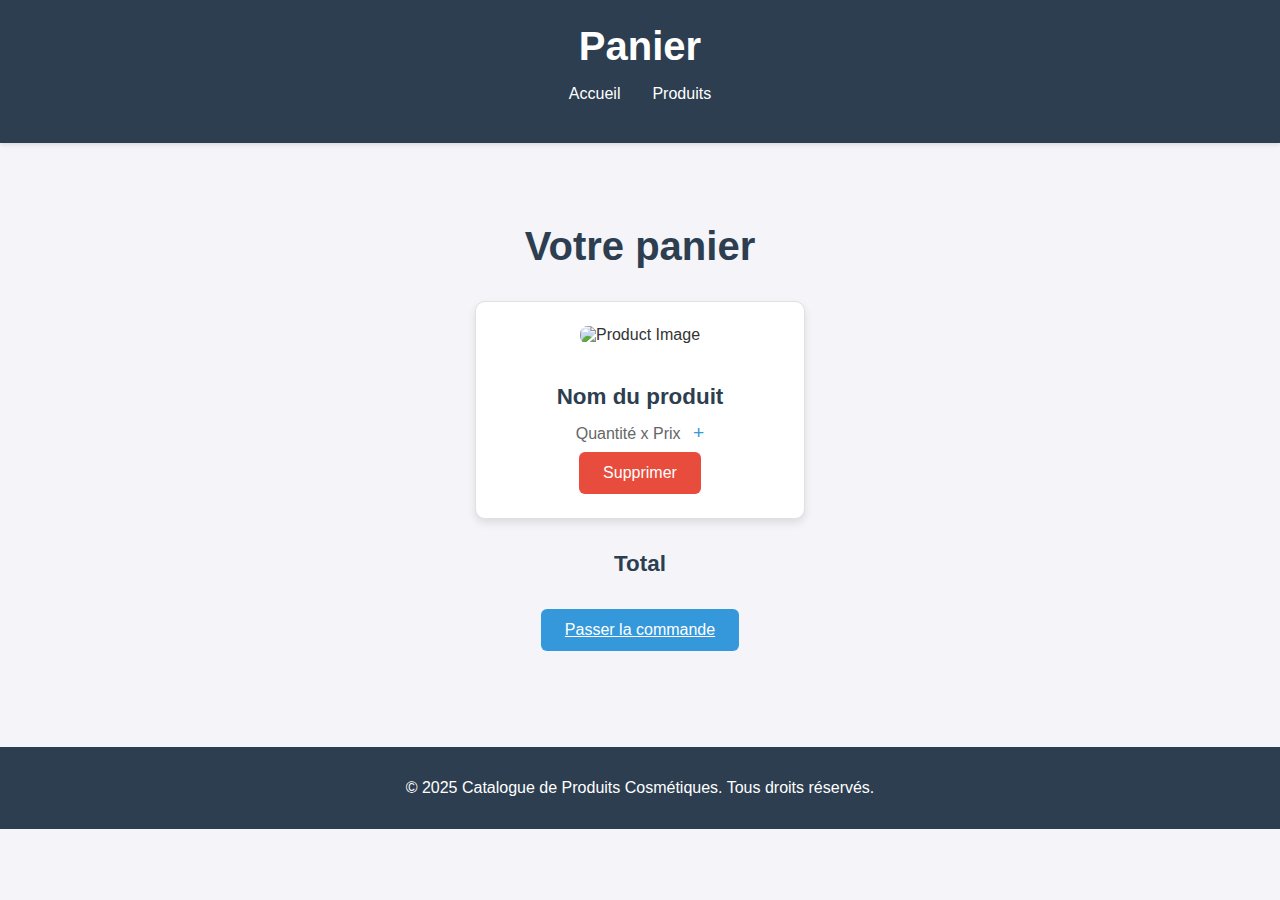
<file: src/main/resources/templates/cart.html>
<!DOCTYPE html>
<html xmlns:th="http://www.thymeleaf.org" lang="fr">
<head>
    <meta charset="UTF-8">
    <meta name="viewport" content="width=device-width, initial-scale=1.0">
    <title>Panier</title>
    <!-- Styles pour la modale -->
    <style>
        .modal {
            display: none;
            position: fixed;
            top: 0;
            left: 0;
            width: 100%;
            height: 100%;
            background-color: rgba(0, 0, 0, 0.5);
            justify-content: center;
            align-items: center;
        }
        .modal-content {
            background-color: #fff;
            padding: 2rem;
            border-radius: 10px;
            text-align: center;
            box-shadow: 0 4px 8px rgba(0, 0, 0, 0.1);
        }
        .modal-buttons {
            margin-top: 1.5rem;
        }
        .modal-buttons button {
            padding: 0.75rem 1.5rem;
            margin: 0 0.5rem;
            border: none;
            border-radius: 6px;
            cursor: pointer;
            font-size: 1rem;
        }
        .modal-buttons button.confirm {
            background-color: #e74c3c;
            color: #fff;
        }
        .modal-buttons button.cancel {
            background-color: #3498db;
            color: #fff;
        }
    </style>
</head>
<body style="font-family: 'Segoe UI', Tahoma, Geneva, Verdana, sans-serif; margin: 0; padding: 0; background-color: #f4f4f9; color: #333;">
    <!-- Modale de confirmation -->
    <div id="confirmationModal" class="modal">
        <div class="modal-content">
            <p id="modalMessage">Êtes-vous sûr de vouloir supprimer ce produit du panier ?</p>
            <div class="modal-buttons">
                <button class="confirm" onclick="confirmDelete()">Confirmer</button>
                <button class="cancel" onclick="closeModal()">Annuler</button>
            </div>
        </div>
    </div>

    <header style="background-color: #2c3e50; color: #fff; padding: 1.5rem 0; box-shadow: 0 2px 4px rgba(0, 0, 0, 0.1);">
        <h1 style="text-align: center; font-size: 2.5rem; margin: 0;">Panier</h1>
        <nav style="display: flex; justify-content: center; gap: 2rem; padding: 1rem 0;">
            <a href="/" style="color: #fff; text-decoration: none; font-size: 1rem; font-weight: 500;">Accueil</a>
            <a href="/products" style="color: #fff; text-decoration: none; font-size: 1rem; font-weight: 500;">Produits</a>
        </nav>
    </header>

    <div class="container" style="padding: 3rem 2rem; text-align: center; max-width: 1200px; margin: 0 auto;">
        <h2 style="font-size: 2.5rem; margin-bottom: 2rem; color: #2c3e50;">Votre panier</h2>
        <div class="products" style="display: flex; justify-content: center; gap: 2rem; flex-wrap: wrap;">
            <div class="product-card" th:each="item : ${cartItems}" style="background-color: #fff; border: 1px solid #e0e0e0; border-radius: 10px; padding: 1.5rem; width: 280px; text-align: center; box-shadow: 0 4px 8px rgba(0, 0, 0, 0.1);">
                <img th:src="@{/images/{image}(image=${item.product.imageUrl})}" alt="Product Image" style="max-width: 100%; height: auto; border-radius: 8px; margin-bottom: 1.5rem;">
                <h3 style="font-size: 1.4rem; margin: 1rem 0 0.75rem; color: #2c3e50;" th:text="${item.product.name}">Nom du produit</h3>
                <p style="font-size: 1rem; margin: 0.5rem 0; color: #666;">
                    <span th:text="${item.quantity + ' x €' + item.product.price}">Quantité x Prix</span>
                    <!-- Bouton + pour augmenter la quantité -->
                    <a th:href="@{/increase-quantity/{id}(id=${item.product.id})}" style="margin-left: 0.5rem; text-decoration: none; color: #3498db; font-size: 1.2rem;">+</a>
                </p>
                <button th:attr="data-delete-url=@{/remove-from-cart/{id}(id=${item.product.id})}" onclick="showModal(this)" style="display: inline-flex; align-items: center; justify-content: center; padding: 0.75rem 1.5rem; background-color: #e74c3c; color: #fff; border: none; border-radius: 6px; cursor: pointer; transition: background-color 0.3s ease; font-size: 1rem; font-weight: 500;">Supprimer</button>
            </div>
        </div>
        <p style="font-size: 1.4rem; font-weight: bold; color: #2c3e50; margin: 2rem 0;" th:text="${'Total : €' + total}">Total</p>
        <a href="/checkout" class="button" style="display: inline-flex; align-items: center; justify-content: center; padding: 0.75rem 1.5rem; background-color: #3498db; color: #fff; border: none; border-radius: 6px; cursor: pointer; transition: background-color 0.3s ease; font-size: 1rem; font-weight: 500;">Passer la commande</a>
    </div>

    <footer style="background-color: #2c3e50; color: #fff; text-align: center; padding: 2rem 0; margin-top: 3rem;">
        <p style="margin: 0; font-size: 1rem;">&copy; 2025 Catalogue de Produits Cosmétiques. Tous droits réservés.</p>
    </footer>

    <!-- Script pour gérer la modale -->
    <script>
        let deleteUrl = '';

        function showModal(button) {
            deleteUrl = button.getAttribute('data-delete-url');
            document.getElementById('modalMessage').textContent = "Êtes-vous sûr de vouloir supprimer ce produit du panier ?";
            document.getElementById('confirmationModal').style.display = 'flex';
        }

        function closeModal() {
            document.getElementById('confirmationModal').style.display = 'none';
        }

        function confirmDelete() {
            window.location.href = deleteUrl; // Redirige vers l'URL de suppression
        }
    </script>
</body>
</html>
</file>
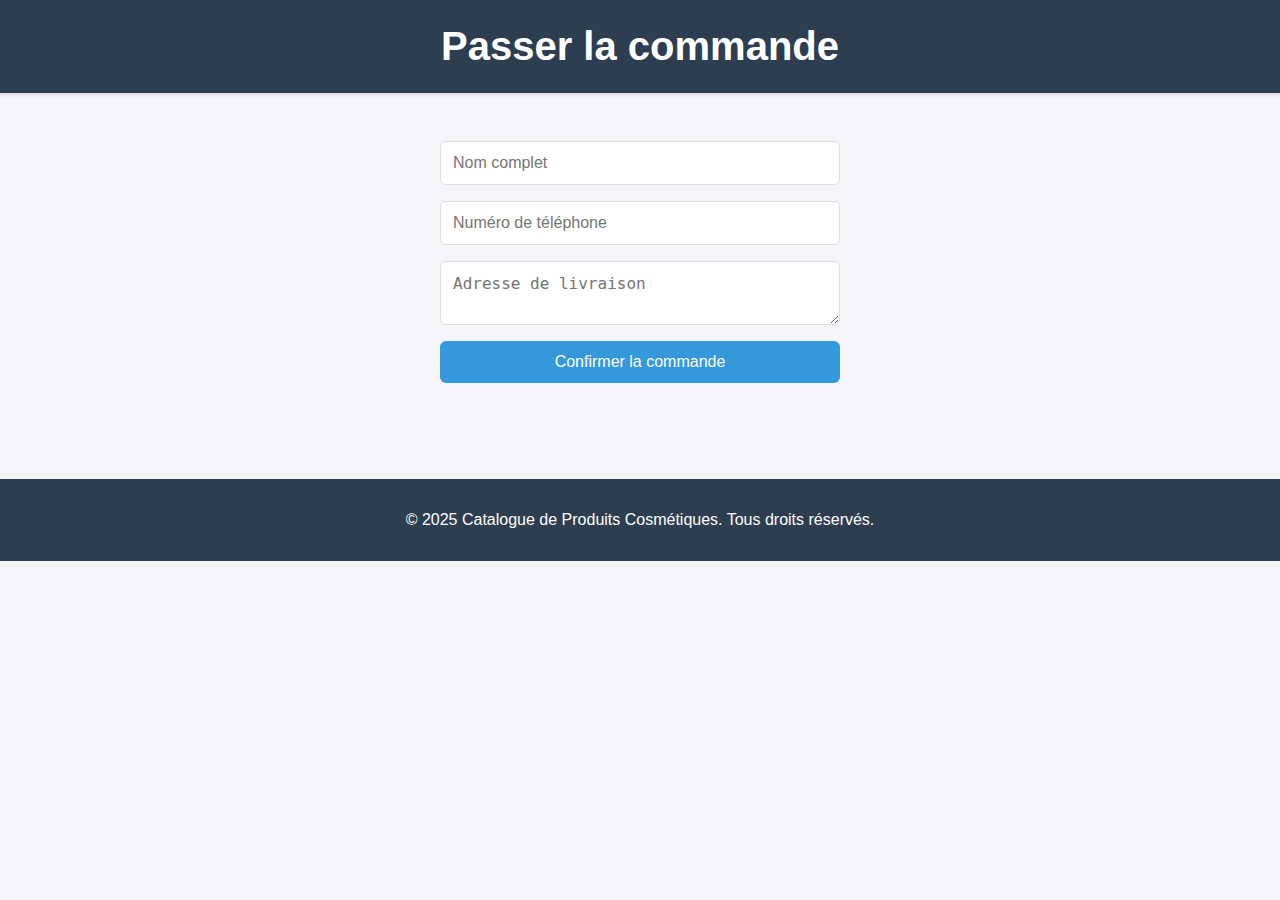
<file: src/main/resources/templates/checkout.html>
<!DOCTYPE html>
<html xmlns:th="http://www.thymeleaf.org" lang="fr">
<head>
    <meta charset="UTF-8">
    <meta name="viewport" content="width=device-width, initial-scale=1.0">
    <title>Passer la commande</title>
</head>
<body style="font-family: 'Segoe UI', Tahoma, Geneva, Verdana, sans-serif; margin: 0; padding: 0; background-color: #f4f4f9; color: #333;">
    <header style="background-color: #2c3e50; color: #fff; padding: 1.5rem 0; box-shadow: 0 2px 4px rgba(0, 0, 0, 0.1);">
        <h1 style="text-align: center; font-size: 2.5rem; margin: 0;">Passer la commande</h1>
    </header>

    <div class="container" style="padding: 3rem 2rem; text-align: center; max-width: 1200px; margin: 0 auto;">
        <form th:action="@{/confirm-order}" method="post" style="display: flex; flex-direction: column; gap: 1rem; max-width: 400px; margin: 0 auto;">
            <input type="text" name="name" placeholder="Nom complet" required style="padding: 0.75rem; border: 1px solid #ddd; border-radius: 6px; font-size: 1rem;">
            <input type="tel" name="phone" placeholder="Numéro de téléphone" required style="padding: 0.75rem; border: 1px solid #ddd; border-radius: 6px; font-size: 1rem;">
            <textarea name="address" placeholder="Adresse de livraison" required style="padding: 0.75rem; border: 1px solid #ddd; border-radius: 6px; font-size: 1rem;"></textarea>
            <button type="subamit" style="padding: 0.75rem 1.5rem; background-color: #3498db; color: #fff; border: none; border-radius: 6px; cursor: pointer; font-size: 1rem;">Confirmer la commande</button>
        </form>
    </div>

    <footer style="background-color: #2c3e50; color: #fff; text-align: center; padding: 2rem 0; margin-top: 3rem;">
        <p style="margin: 0; font-size: 1rem;">&copy; 2025 Catalogue de Produits Cosmétiques. Tous droits réservés.</p>
    </footer>
</body>
</html>
</file>
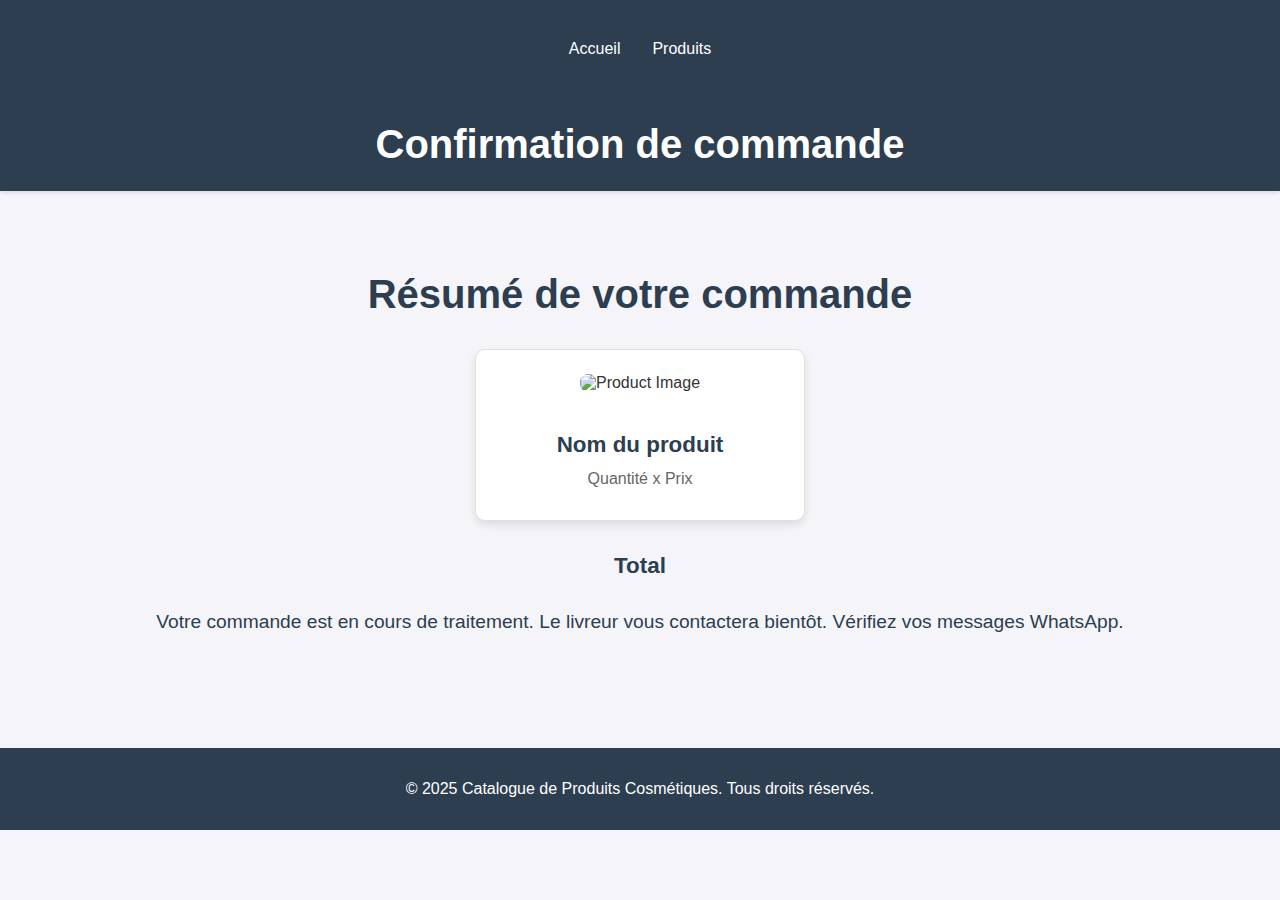
<file: src/main/resources/templates/order-confirmation.html>
<!DOCTYPE html>
<html xmlns:th="http://www.thymeleaf.org" lang="fr">
<head>
    <meta charset="UTF-8">
    <meta name="viewport" content="width=device-width, initial-scale=1.0">
    <title>Confirmation de commande</title>
    <header style="background-color: #2c3e50; color: #fff; padding: 1.5rem 0; box-shadow: 0 2px 4px rgba(0, 0, 0, 0.1);">
    
    <nav style="display: flex; justify-content: center; gap: 2rem; padding: 1rem 0;">
            <a href="/" style="color: #fff; text-decoration: none; font-size: 1rem; font-weight: 500;">Accueil</a>
            <a href="/products" style="color: #fff; text-decoration: none; font-size: 1rem; font-weight: 500;">Produits</a>
        </nav>
    </header>
    <style>
        body {
            font-family: 'Segoe UI', Tahoma, Geneva, Verdana, sans-serif;
            margin: 0;
            padding: 0;
            background-color: #f4f4f9;
            color: #333;
        }
        .container {
            padding: 3rem 2rem;
            text-align: center;
            max-width: 1200px;
            margin: 0 auto;
        }
        h2 {
            font-size: 2.5rem;
            margin-bottom: 2rem;
            color: #2c3e50;
        }
        .product-card {
            background-color: #fff;
            border: 1px solid #e0e0e0;
            border-radius: 10px;
            padding: 1.5rem;
            width: 280px;
            text-align: center;
            box-shadow: 0 4px 8px rgba(0, 0, 0, 0.1);
            margin: 1rem auto;
        }
        .product-card img {
            max-width: 100%;
            height: auto;
            border-radius: 8px;
            margin-bottom: 1.5rem;
        }
        .product-card h3 {
            font-size: 1.4rem;
            margin: 1rem 0 0.75rem;
            color: #2c3e50;
        }
        .product-card p {
            font-size: 1rem;
            margin: 0.5rem 0;
            color: #666;
        }
        .total {
            font-size: 1.4rem;
            font-weight: bold;
            color: #2c3e50;
            margin: 2rem 0;
        }
        .message {
            font-size: 1.2rem;
            color: #2c3e50;
            margin-top: 2rem;
        }
    </style>
</head>
<body>
    <header style="background-color: #2c3e50; color: #fff; padding: 1.5rem 0; box-shadow: 0 2px 4px rgba(0, 0, 0, 0.1);">
        <h1 style="text-align: center; font-size: 2.5rem; margin: 0;">Confirmation de commande</h1>
    </header>

    <div class="container">
        <h2>Résumé de votre commande</h2>
        <div th:if="${not empty cartItems}" th:each="item : ${cartItems}">
            <div class="product-card">
                <img th:src="@{/images/{image}(image=${item.product.imageUrl})}" alt="Product Image">
                <h3 th:text="${item.product.name}">Nom du produit</h3>
                <p th:text="${item.quantity + ' x €' + item.product.price}">Quantité x Prix</p>
            </div>
        </div>
        <p class="total" th:text="${'Total : €' + total}">Total</p>
        <p class="message">Votre commande est en cours de traitement. Le livreur vous contactera bientôt. Vérifiez vos messages WhatsApp.</p>
    </div>

    <footer style="background-color: #2c3e50; color: #fff; text-align: center; padding: 2rem 0; margin-top: 3rem;">
        <p style="margin: 0; font-size: 1rem;">&copy; 2025 Catalogue de Produits Cosmétiques. Tous droits réservés.</p>
    </footer>
</body>
</html>
</file>
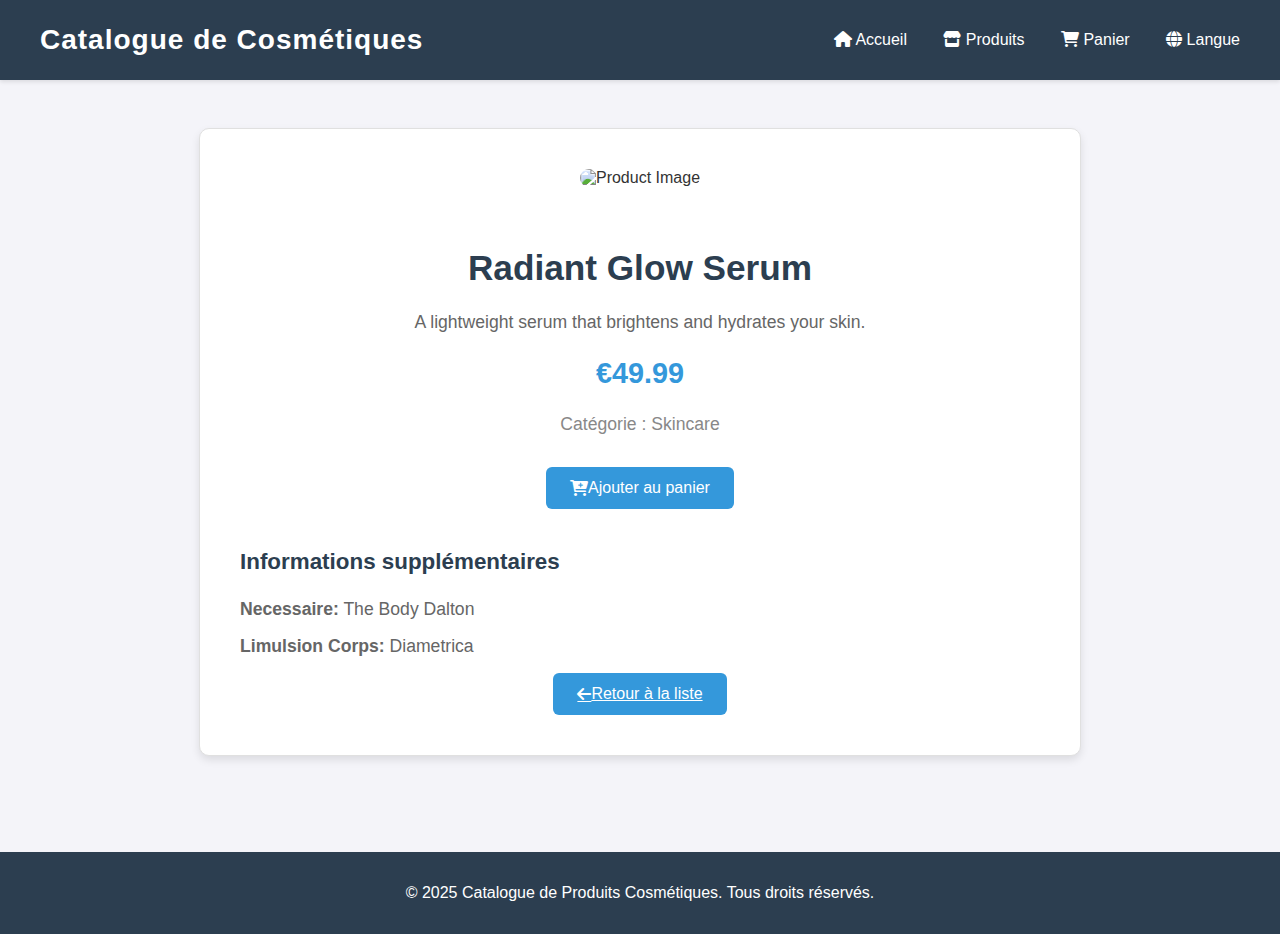
<file: src/main/resources/templates/product-details.html>
<!DOCTYPE html>
<html xmlns:th="http://www.thymeleaf.org" lang="fr">
<head>
    <meta charset="UTF-8">
    <meta name="viewport" content="width=device-width, initial-scale=1.0">
    <title>Détails du produit</title>
    <link rel="stylesheet" href="https://cdnjs.cloudflare.com/ajax/libs/font-awesome/6.0.0-beta3/css/all.min.css">
</head>
<body style="font-family: 'Segoe UI', Tahoma, Geneva, Verdana, sans-serif; margin: 0; padding: 0; background-color: #f4f4f9; color: #333;">
    <!-- En-tête -->
    <header style="background-color: #2c3e50; color: #fff; padding: 1.5rem 0; box-shadow: 0 2px 4px rgba(0, 0, 0, 0.1);">
        <nav style="display: flex; justify-content: space-between; align-items: center; max-width: 1200px; margin: 0 auto; padding: 0 2rem;">
            <div class="logo">
                <a href="/" style="color: #fff; text-decoration: none; font-size: 1.75rem; font-weight: 600; letter-spacing: 1px;">Catalogue de Cosmétiques</a>
            </div>
            <div class="nav-links">
                <a href="/" style="color: #fff; text-decoration: none; margin-left: 2rem; font-size: 1rem; font-weight: 500;"><i class="fas fa-home"></i> Accueil</a>
                <a href="/products" style="color: #fff; text-decoration: none; margin-left: 2rem; font-size: 1rem; font-weight: 500;"><i class="fas fa-store"></i> Produits</a>
                <a href="/cart" style="color: #fff; text-decoration: none; margin-left: 2rem; font-size: 1rem; font-weight: 500;"><i class="fas fa-shopping-cart"></i> Panier</a>
                <a href="/change-language" style="color: #fff; text-decoration: none; margin-left: 2rem; font-size: 1rem; font-weight: 500;"><i class="fas fa-globe"></i> Langue</a>
            </div>
        </nav>
    </header>

    <!-- Section des détails du produit -->
    <div class="product-details-container" style="padding: 3rem 2rem; text-align: center; max-width: 1200px; margin: 0 auto;">
        <div class="product-details" style="background-color: #fff; border: 1px solid #e0e0e0; border-radius: 10px; padding: 2.5rem; max-width: 800px; margin: 0 auto; box-shadow: 0 4px 8px rgba(0, 0, 0, 0.1);">
            <img th:src="@{/images/{image}(image=${product.imageUrl})}" alt="Product Image" style="max-width: 100%; height: auto; border-radius: 10px; margin-bottom: 2rem;">
            <h2 style="font-size: 2.2rem; margin-bottom: 1.5rem; color: #2c3e50;" th:text="${product.name}">Radiant Glow Serum</h2>
            <p style="font-size: 1.1rem; margin: 0.75rem 0; color: #666;" th:text="${product.description}">A lightweight serum that brightens and hydrates your skin.</p>
            <p class="price" style="font-size: 1.8rem; font-weight: bold; color: #3498db; margin: 1.5rem 0;" th:text="${'€' + product.price}">€49.99</p>
            <p class="category" style="font-size: 1.1rem; color: #888; margin-bottom: 2rem;" th:text="${'Catégorie : ' + product.category}">Catégorie : Skincare</p>

            <!-- Bouton "Ajouter au panier" -->
            <form th:action="@{/add-to-cart/{id}(id=${product.id})}" method="post">
                <button type="submit" class="button" style="display: inline-flex; align-items: center; justify-content: center; padding: 0.75rem 1.5rem; background-color: #3498db; color: #fff; border: none; border-radius: 6px; cursor: pointer; transition: background-color 0.3s ease; font-size: 1rem; font-weight: 500;">
                    <i class="fas fa-cart-plus"></i> Ajouter au panier
                </button>
            </form>

            <!-- Informations supplémentaires -->
            <div class="additional-info" style="text-align: left; margin-top: 2.5rem;">
                <h3 style="font-size: 1.4rem; margin-bottom: 1.5rem; color: #2c3e50;">Informations supplémentaires</h3>
                <ul style="list-style-type: none; padding: 0;">
                    <li style="margin: 1rem 0; font-size: 1.1rem; color: #666;"><strong>Necessaire:</strong> <span>The Body Dalton</span></li>
                    <li style="margin: 1rem 0; font-size: 1.1rem; color: #666;"><strong>Limulsion Corps:</strong> <span>Diametrica</span></li>
                </ul>
            </div>

            <!-- Bouton "Retour à la liste" -->
            <a href="/products" class="button" style="display: inline-flex; align-items: center; justify-content: center; padding: 0.75rem 1.5rem; background-color: #3498db; color: #fff; border: none; border-radius: 6px; cursor: pointer; transition: background-color 0.3s ease; font-size: 1rem; font-weight: 500;">
                <i class="fas fa-arrow-left"></i> Retour à la liste
            </a>
        </div>
    </div>

    <!-- Pied de page -->
    <footer style="background-color: #2c3e50; color: #fff; text-align: center; padding: 2rem 0; margin-top: 3rem;">
        <p style="margin: 0; font-size: 1rem;">&copy; 2025 Catalogue de Produits Cosmétiques. Tous droits réservés.</p>
    </footer>
</body>
</html>
</file>
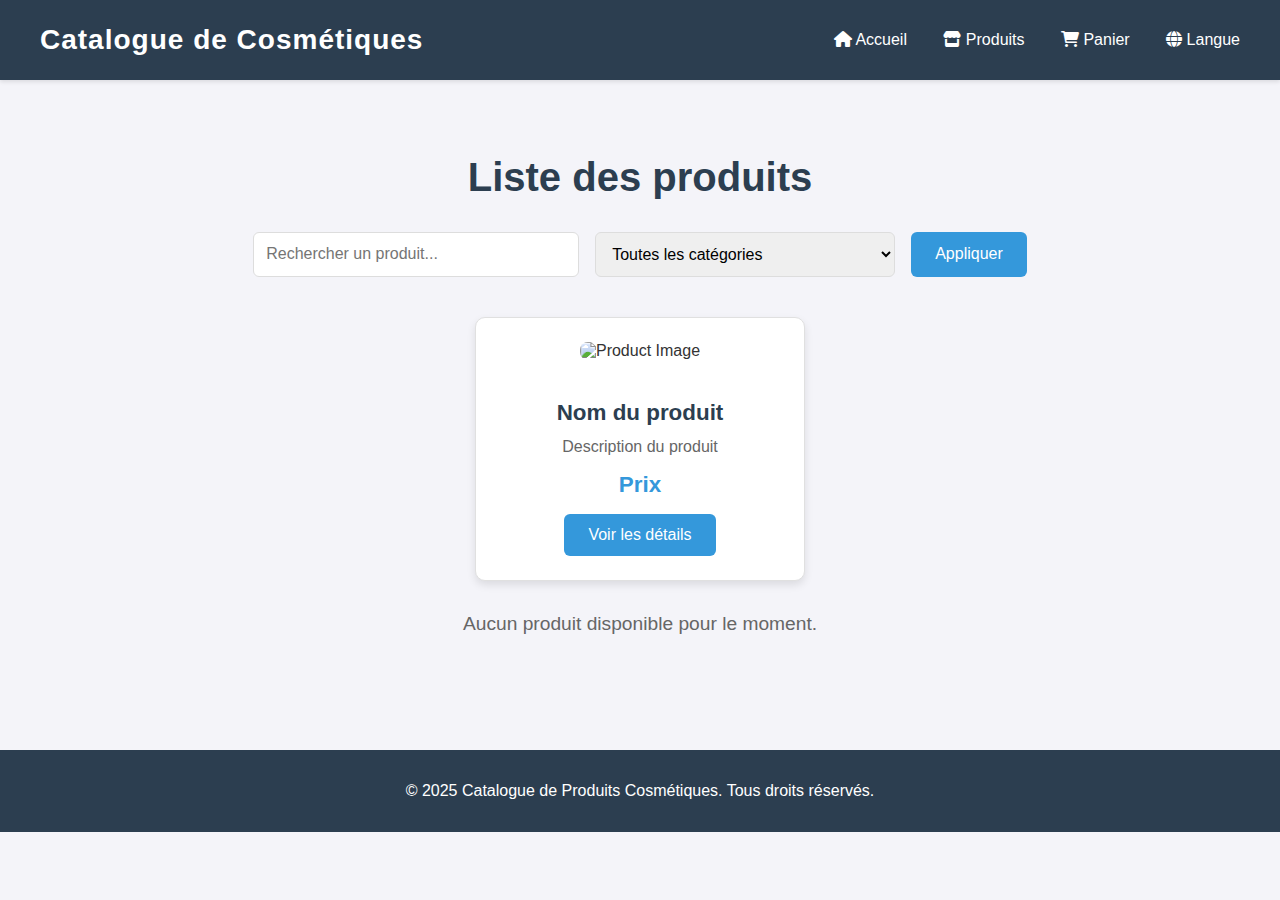
<file: src/main/resources/templates/products.html>
<!DOCTYPE html>
<html xmlns:th="http://www.thymeleaf.org" lang="fr">
<head>
    <meta charset="UTF-8">
    <meta name="viewport" content="width=device-width, initial-scale=1.0">
    <title>Liste des produits</title>
    <link rel="stylesheet" href="https://cdnjs.cloudflare.com/ajax/libs/font-awesome/6.0.0-beta3/css/all.min.css">
</head>
<body style="font-family: 'Segoe UI', Tahoma, Geneva, Verdana, sans-serif; margin: 0; padding: 0; background-color: #f4f4f9; color: #333;">
    <!-- En-tête -->
    <header style="background-color: #2c3e50; color: #fff; padding: 1.5rem 0; box-shadow: 0 2px 4px rgba(0, 0, 0, 0.1);">
        <nav style="display: flex; justify-content: space-between; align-items: center; max-width: 1200px; margin: 0 auto; padding: 0 2rem;">
            <div class="logo">
                <a href="/" style="color: #fff; text-decoration: none; font-size: 1.75rem; font-weight: 600; letter-spacing: 1px;">Catalogue de Cosmétiques</a>
            </div>
            <div class="nav-links">
                <a href="/" style="color: #fff; text-decoration: none; margin-left: 2rem; font-size: 1rem; font-weight: 500;"><i class="fas fa-home"></i> Accueil</a>
                <a href="/products" style="color: #fff; text-decoration: none; margin-left: 2rem; font-size: 1rem; font-weight: 500;"><i class="fas fa-store"></i> Produits</a>
                <a href="/cart" style="color: #fff; text-decoration: none; margin-left: 2rem; font-size: 1rem; font-weight: 500;"><i class="fas fa-shopping-cart"></i> Panier</a>
                <a href="/change-language" style="color: #fff; text-decoration: none; margin-left: 2rem; font-size: 1rem; font-weight: 500;"><i class="fas fa-globe"></i> Langue</a>
            </div>
        </nav>
    </header>

    <!-- Section des produits -->
    <div class="container" style="padding: 3rem 2rem; text-align: center; max-width: 1200px; margin: 0 auto;">
        <h1 style="font-size: 2.5rem; margin-bottom: 2rem; color: #2c3e50;">Liste des produits</h1>

        <!-- Barre de recherche et filtre par catégorie -->
        <div class="filters" style="display: flex; justify-content: center; gap: 1.5rem; margin-bottom: 2.5rem;">
            <form action="/products" method="get" style="display: flex; gap: 1rem;">
                <input type="text" name="query" placeholder="Rechercher un produit..." style="padding: 0.75rem; border: 1px solid #ddd; border-radius: 6px; width: 300px; font-size: 1rem;" th:value="${param.query}" />
                <select name="category" style="padding: 0.75rem; border: 1px solid #ddd; border-radius: 6px; width: 300px; font-size: 1rem;">
                    <option value="">Toutes les catégories</option>
                    <option value="MAKEUP" th:selected="${param.category == 'MAKEUP'}">Maquillage</option>
                    <option value="SKINCARE" th:selected="${param.category == 'SKINCARE'}">Soins de la peau</option>
                    <option value="ACCESSORIES" th:selected="${param.category == 'ACCESSORIES'}">Accessoires</option>
                </select>
                <button type="submit" style="padding: 0.75rem 1.5rem; background-color: #3498db; color: #fff; border: none; border-radius: 6px; cursor: pointer; font-size: 1rem;">Appliquer</button>
            </form>
        </div>

        <!-- Liste des produits -->
        <div class="products" style="display: flex; justify-content: center; gap: 2rem; flex-wrap: wrap;">
            <div class="product-card" th:each="product : ${products}" style="background-color: #fff; border: 1px solid #e0e0e0; border-radius: 10px; padding: 1.5rem; width: 280px; text-align: center; box-shadow: 0 4px 8px rgba(0, 0, 0, 0.1);">
                <img th:src="@{/images/{image}(image=${product.imageUrl})}" alt="Product Image" style="max-width: 100%; height: auto; border-radius: 8px; margin-bottom: 1.5rem;">
                <h3 style="font-size: 1.4rem; margin: 1rem 0 0.75rem; color: #2c3e50;" th:text="${product.name}">Nom du produit</h3>
                <p style="font-size: 1rem; margin: 0.5rem 0; color: #666;" th:text="${product.description}">Description du produit</p>
                <p class="price" style="font-size: 1.4rem; font-weight: bold; color: #3498db; margin: 1rem 0;" th:text="${'€' + product.price}">Prix</p>
                <a th:href="@{/product/{id}(id=${product.id})}" class="button" style="display: inline-flex; align-items: center; justify-content: center; padding: 0.75rem 1.5rem; background-color: #3498db; color: #fff; border: none; border-radius: 6px; cursor: pointer; font-size: 1rem;">Voir les détails</a>
            </div>
        </div>

        <!-- Message si aucun produit n'est trouvé -->
        <div th:if="${#lists.isEmpty(products)}" style="margin-top: 2rem;">
            <p style="font-size: 1.2rem; color: #666;">Aucun produit disponible pour le moment.</p>
        </div>
    </div>

    <!-- Pied de page -->
    <footer style="background-color: #2c3e50; color: #fff; text-align: center; padding: 2rem 0; margin-top: 3rem;">
        <p style="margin: 0; font-size: 1rem;">&copy; 2025 Catalogue de Produits Cosmétiques. Tous droits réservés.</p>
    </footer>
</body>
</html>
</file>
